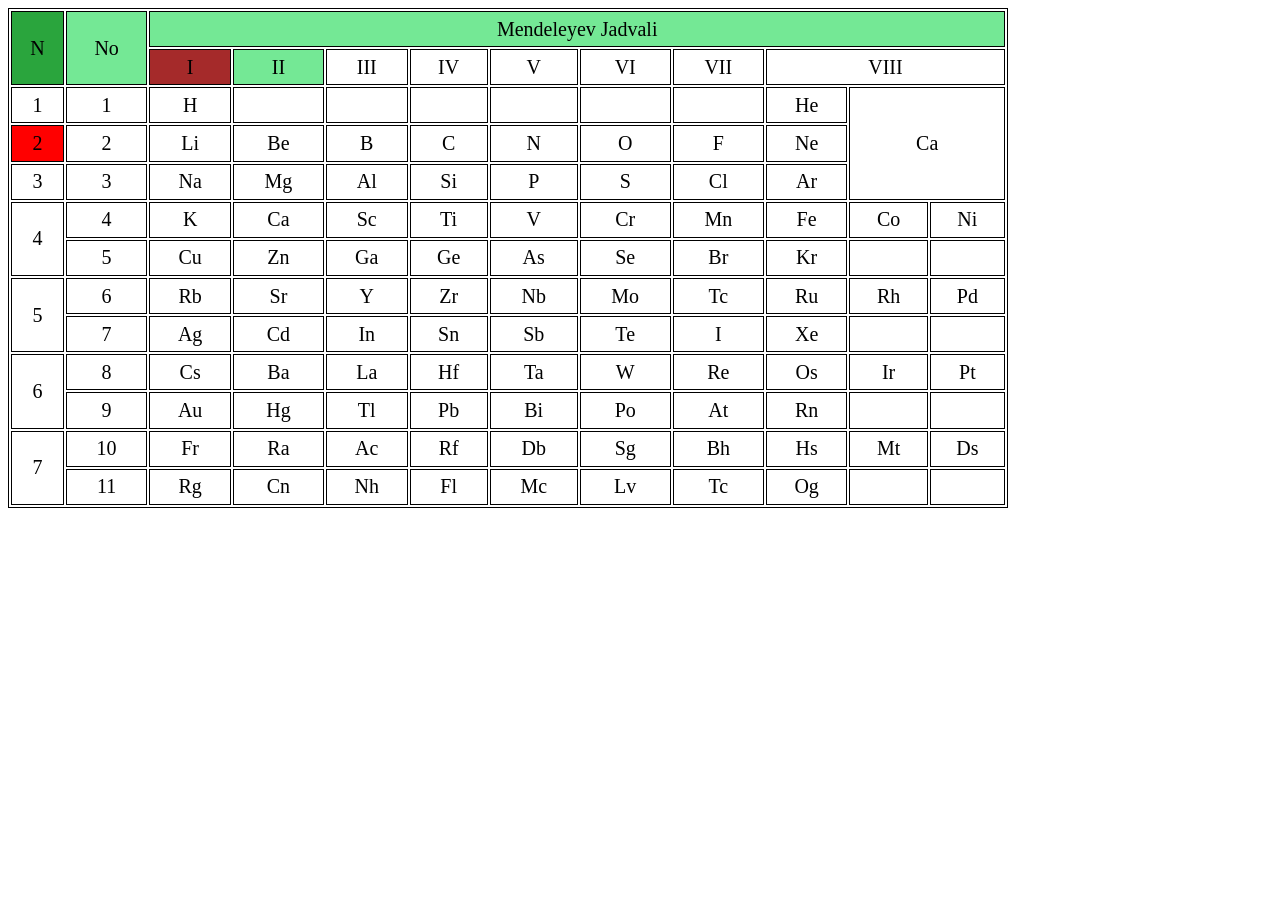
<file: Index.html>
<!doctype html>
<html lang="en">
  <head>
    <meta charset="UTF-8" />
    <meta name="viewport" content="width=device-width, initial-scale=1.0" />
    <title>table</title>
    <link rel="stylesheet" href="./style.css" />
  </head>
  <body>
    
    <table>
      <tr>
        <td id="BirichiId" rowspan="2"  >N</td>
        <td class="BirinchiClass" rowspan="2">No</td>
        <td class="BirinchiClass" colspan="10">Mendeleyev Jadvali</td>
      </tr>
      <tr>
        <td style="background-color: brown;" >I</td>
        <td class="BirinchiClass" >II</td>
        <td   >III</td>
        <td  >IV</td>
        <td  >V</td>
        <td  >VI</td>
        <td >VII</td>
        <td colspan="3">VIII</td>
      </tr>
      <tr>
        <td class="kok">1</td>
        <td class="kok">1</td>
        <td >H</td>
        <td ></td>
        <td></td>
        <td></td>
        <td></td>
        <td></td>
        <td></td>
        <td >He</td>
        <td colspan="2" rowspan="3" >Ca</td>
      </tr>
      <tr>
        <td class="qizil">2</td>
        <td>2</td>
        <td >Li</td>
        <td >Be</td>
        <td >B</td>
        <td>C</td>
        <td>N</td>
        <td>O</td>
        <td>F</td>
        <td>Ne</td>
      </tr>
      <tr>
        <td>3</td>
        <td>3</td>
        <td>Na</td>
        <td>Mg</td>
        <td>Al</td>
        <td>Si</td>
        <td>P</td>
        <td>S</td>
        <td>Cl</td>
        <td>Ar</td>
      </tr>
      </tr>
      <tr>
        <td rowspan="2">4</td>
        <td>4</td>
        <td>K</td>
        <td>Ca</td>
        <td>Sc</td>
        <td>Ti</td>
        <td>V</td>
        <td>Cr</td>
        <td>Mn</td>
        <td>Fe</td>
        <td>Co</td>
        <td>Ni</td>
      </tr>
      <tr>
        
        <td>5</td>
        <td>Cu</td>
        <td>Zn</td>
        <td>Ga</td>
        <td>Ge</td>
        <td>As</td>
        <td>Se</td>
        <td>Br</td>
        <td>Kr</td>
        <td></td>
        <td></td>
      </tr>
      <tr>
        <td rowspan="2">5</td>
        <td>6</td>
        <td>Rb</td>
        <td>Sr</td>
        <td>Y</td>
        <td>Zr</td>
        <td>Nb</td>
        <td>Mo</td>
        <td>Tc</td>
        <td>Ru</td>
        <td>Rh</td>
        <td>Pd</td>
      </tr>
      <tr>
        
        <td>7</td>
        <td>Ag</td>
        <td>Cd</td>
        <td>In</td>
        <td>Sn</td>
        <td>Sb</td>
        <td>Te</td>
        <td>I</td>
        <td>Xe</td>
        <td></td>
        <td></td>
      </tr>
      <tr>
        <td rowspan="2">6</td>
        <td>8</td>
        <td>Cs</td>
        <td>Ba</td>
        <td>La</td>
        <td>Hf</td>
        <td>Ta</td>
        <td>W</td>
        <td>Re</td>
        <td>Os</td>
        <td>Ir</td>
        <td>Pt</td>
      </tr>
      <tr>
        
        <td>9</td>
        <td>Au</td>
        <td>Hg</td>
        <td>Tl</td>
        <td>Pb</td>
        <td>Bi</td>
        <td>Po</td>
        <td>At</td>
        <td>Rn</td>
        <td></td>
        <td></td>
      </tr>
      <tr>
        <td rowspan="2">7</td>
        <td>10</td>
        <td>Fr</td>
        <td>Ra</td>
        <td>Ac</td>
        <td>Rf</td>
        <td>Db</td>
        <td>Sg</td>
        <td>Bh</td>
        <td>Hs</td>
        <td>Mt</td>
        <td>Ds</td>
      </tr>
      <tr>
        
        <td>11</td>
        <td>Rg</td>
        <td>Cn</td>
        <td>Nh</td>
        <td>Fl</td>
        <td>Mc</td>
        <td>Lv</td>
        <td>Tc</td>
        <td>Og</td>
        <td></td>
        <td></td>
      </tr>
      
    </table>
  </body>
</html>
</file>
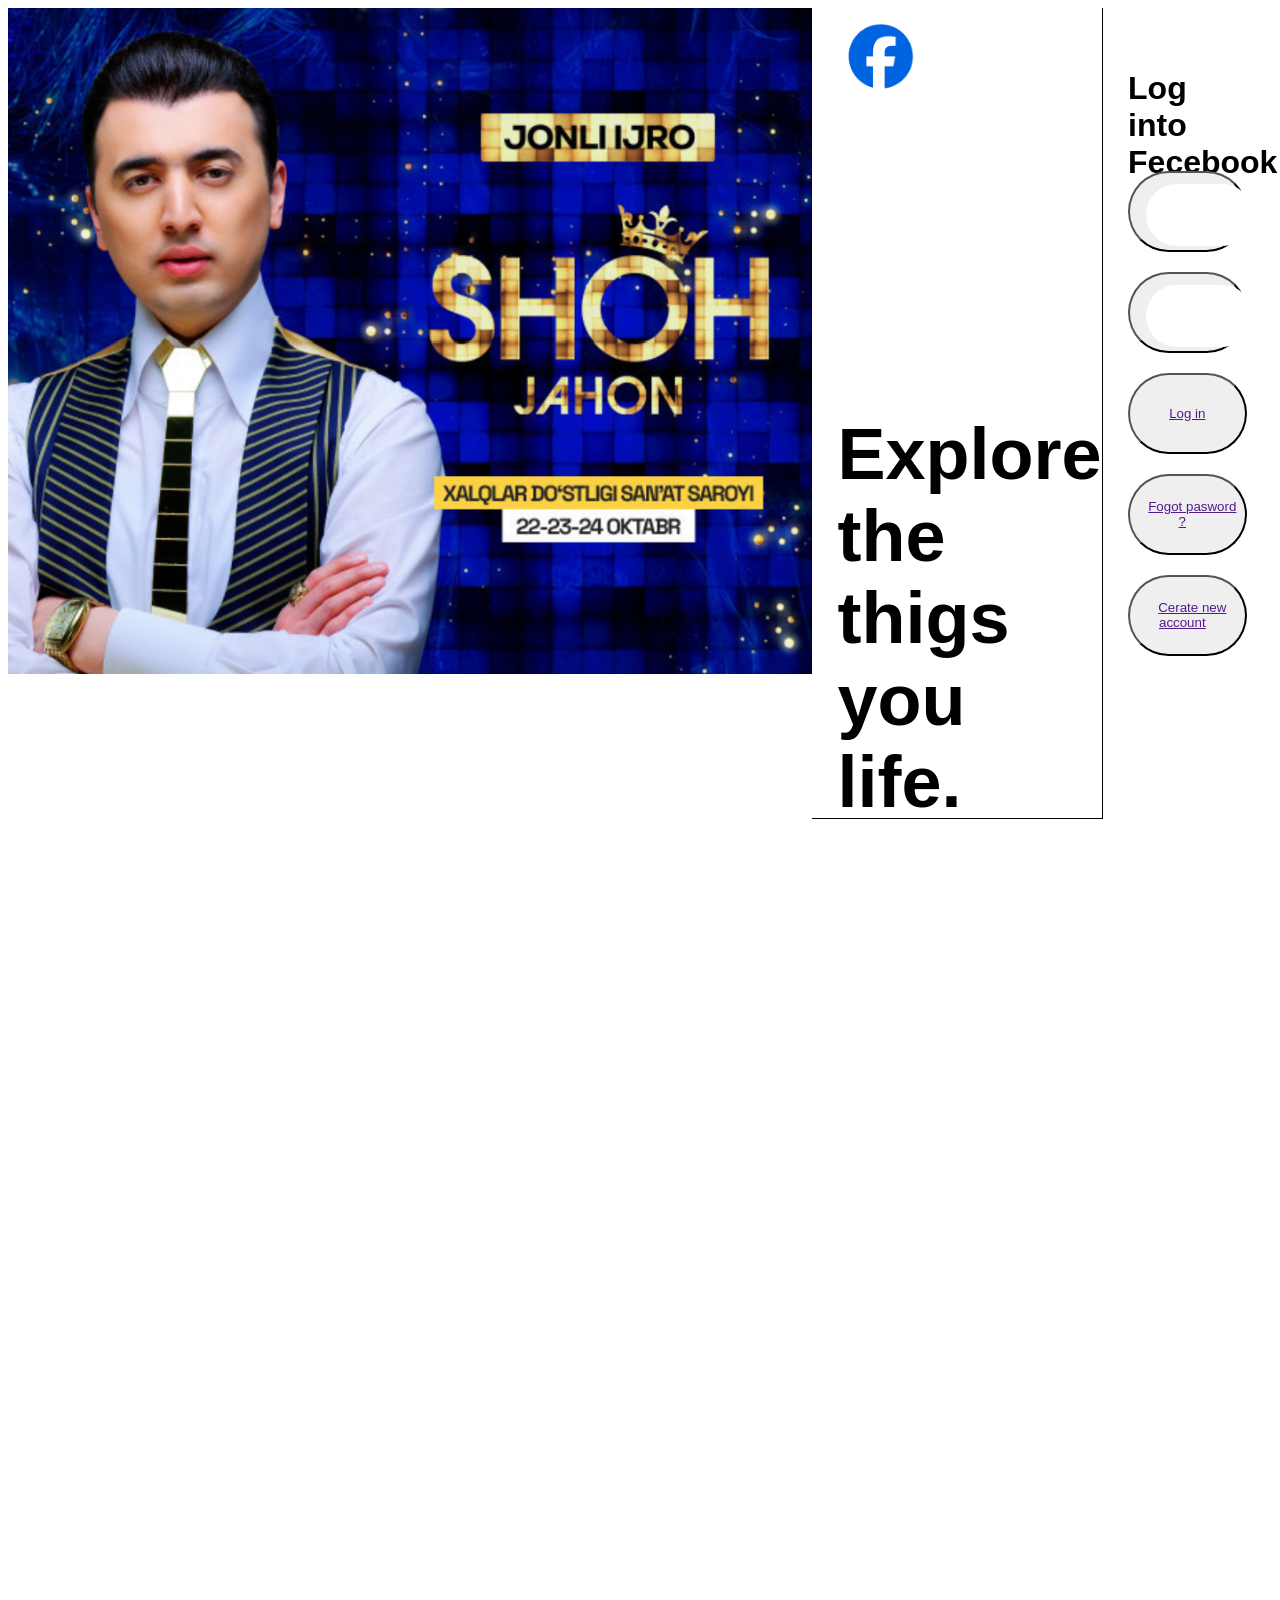
<file: Facebook/Index.html>
<!doctype html>
<html lang="en">
  <head>
    <meta charset="UTF-8" />
    <meta name="viewport" content="width=device-width, initial-scale=1.0" />
    <title>Document</title>
    <link rel="stylesheet" href="./style.css" />
  </head>
  <body>
    <div class="Shojahon"></div>
    <div class="Left">
      <div class="logo"></div>
      <div class="Banner">
        <h1>
          Explore <br />
          the <br />
          thigs <br />
          you life.
        </h1>
        <div class="orqaFon"></div>
      </div>
    </div>
    <div class="Right">
      <h1>Log into Fecebook</h1>
      <button>
        <input type="text" />
      </button>
      <button>
        <input type="text" />
      </button>
      <button>
        <a href="">Log in</a>
      </button>
      <button>
        <a href="">Fogot pasword ? </a>
      </button>
      <button>
        <a href="">Cerate new account</a>
      </button>
      <div class="meta"></div>
    </div>
  </body>
</html>
</file>
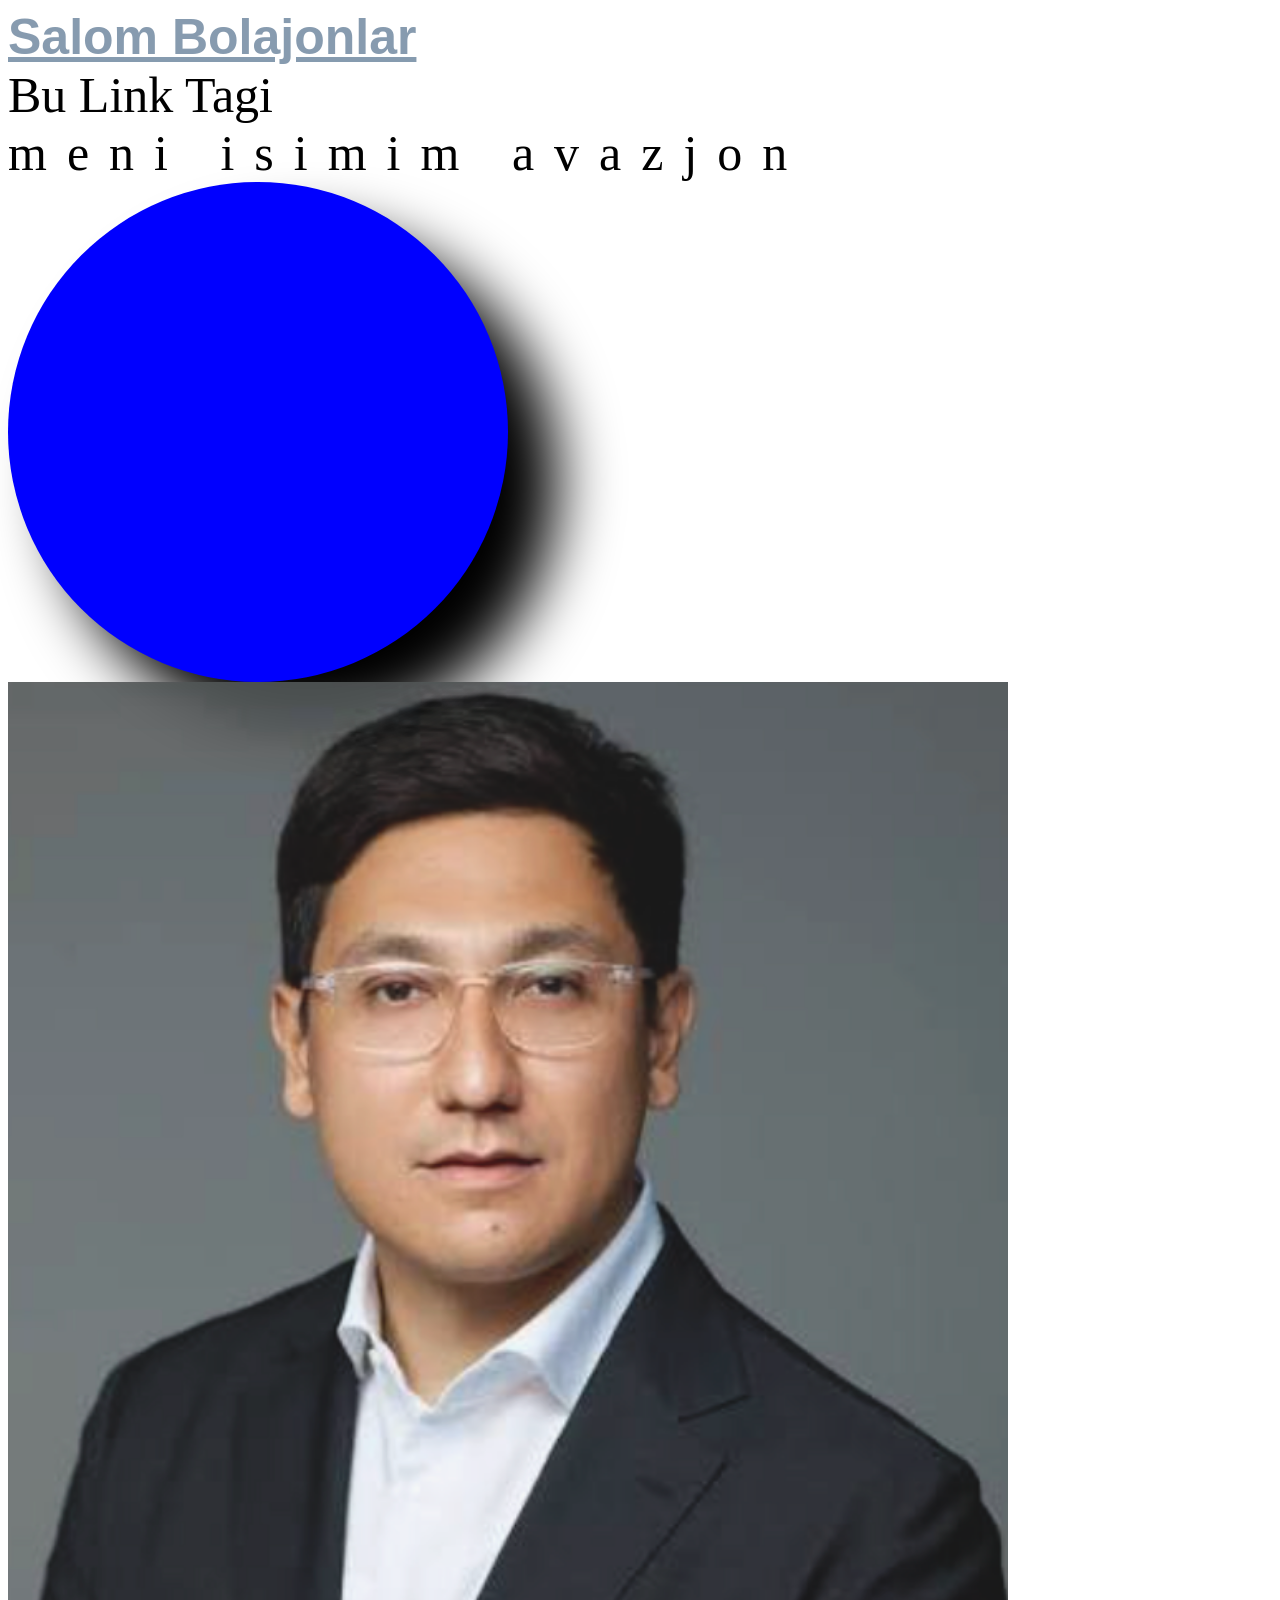
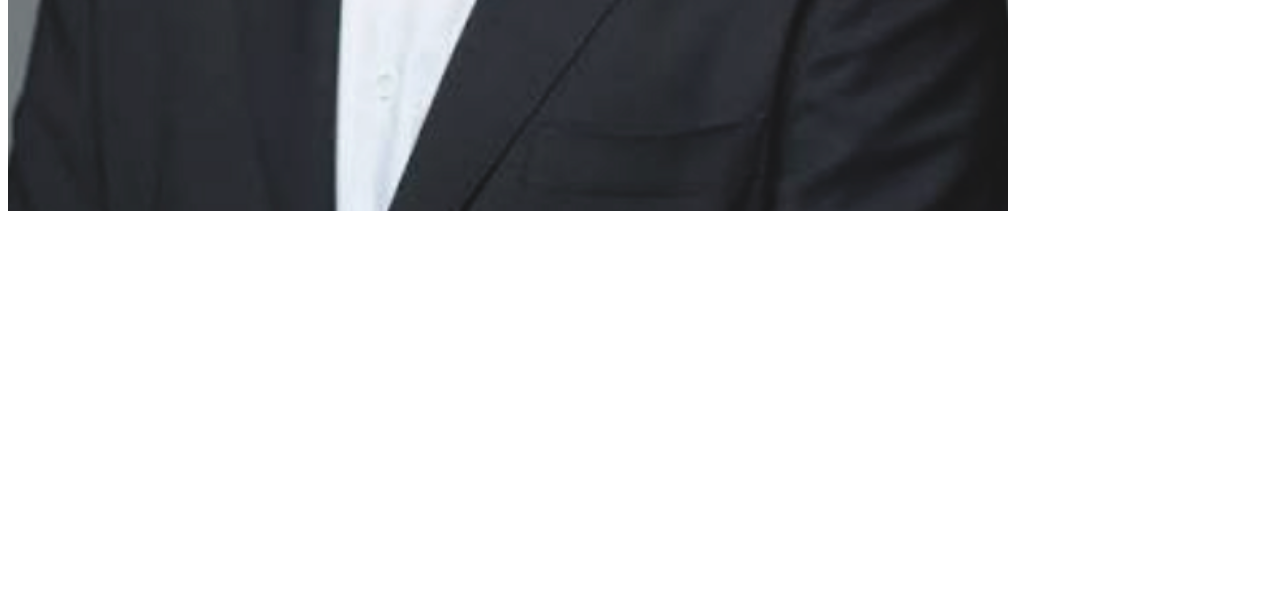
<file: index2.html>
<!doctype html>
<html lang="en">
  <head>
    <meta charset="UTF-8" />
    <meta name="viewport" content="width=device-width, initial-scale=1.0" />
    <title>Document</title>
    <link rel="stylesheet" href="./style2.css" />
  </head>
  <body>
    <div class="Dadesh">
      <div class="Salom">Salom Bolajonlar</div>
      <a href="https://mail.google.com/mail/u/0/#inbox" class="link"
        >Bu Link Tagi</a
      >
      <div class="avaz">Meni Isimim Avazjon</div>
    </div>
    <div class="orqaFon"></div>
    <div class="rasm"></div>
  </body>
</html>
</file>
<file: style.css>
table,
tr,
td {
  border: 1px solid black;
  text-align: center;
  font-size: 20px;
}
table {
  width: 1000px;
  height: 500px;
}

#BirichiId {
  background-color: rgb(42, 165, 61);
}
.BirinchiClass {
  background-color: rgb(116, 232, 149);
}
.qizil {
  background-color: red;
}
</file>
<file: Facebook/style.css>
body {
  display: flex;
  font-family: Arial, Helvetica, sans-serif;
}
.Left {
  width: 58vw;
  height: 90vh;
  border-right: 1px solid black;
  border-bottom: 1px solid black;
}

.logo {
  width: 100%;
  height: 10%;
  background-image: url(./logo.png);
  background-size: contain;
  background-repeat: no-repeat;
  margin-top: 1vh;
  margin-left: 2vw;
}
.orqaFon {
  width: 60%;
  height: 100%;
  background-size: contain;
  background-repeat: no-repeat;
  background-image: url(./image.png);
  margin-top: 8vh;
}
.Banner {
  width: 100%;
  height: 90%;

  display: flex;
}
.Left h1 {
  font-size: 8vh;
  margin-top: 35vh;
  margin-left: 2vw;
}
.Right {
  width: 42vw;
  height: 90vh;
  display: flex;
  flex-direction: column;
  justify-content: center;
  align-items: center;
}
.Right * {
  width: 70%;
  height: 10%;
  border-radius: 50px;
  margin: 10px;
}

.Right * input {
  width: 100%;
  height: 80%;
  border: none;
  background-color: none;
}
.Shojahon {
  width: 4000px;
  height: 4000px;
  background-image: url(./Shoh.png);
  background-size: contain;
  background-repeat: no-repeat;
}
</file>
<file: style2.css>
.Salom {
  color: #34567897;
  font-size: 50px;
  font-family: "Arial", sans-serif;
  font-weight: bold;
  text-align: left;
  text-decoration: underline;
}
.link {
  font-size: 50px;
  text-decoration: none;
  color: black;
}
.avaz {
  font-size: 50px;
  text-transform: lowercase;
  letter-spacing: 20px;
}
.orqaFon {
  width: 500px;
  height: 500px;
  background-color: blue;
  border-radius: 250px;
  box-shadow: 50px 50px 60px black;
}
.rasm {
  width: 1000px;
  height: 1500px;
  background-image: url("./Sardor.png");
  background-size: contain;
  background-repeat: no-repeat;
  opacity: 0.9;
}
</file>
